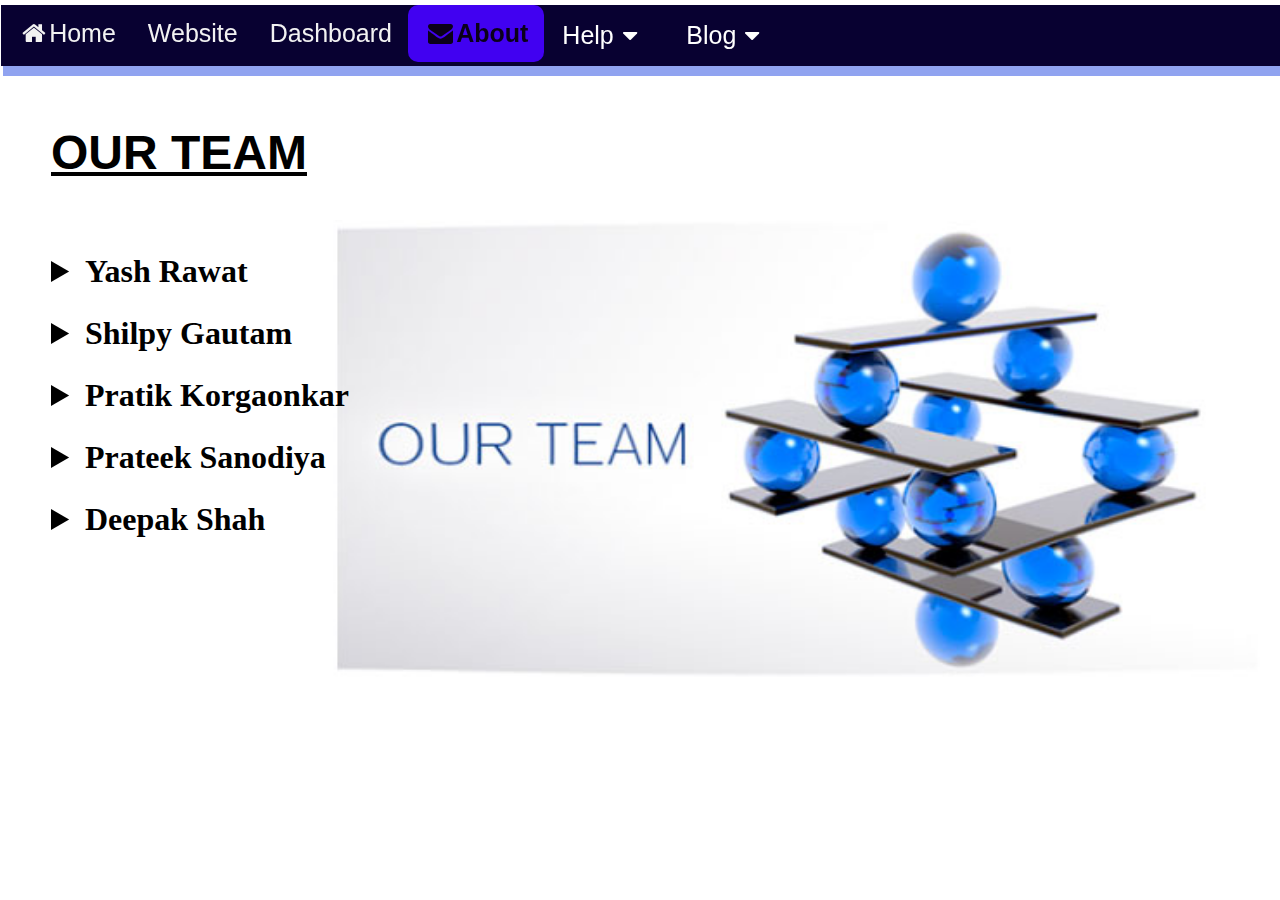
<file: html/Contacts.html>
<!DOCTYPE html>
<html>
    <title>Contact us</title>
    <meta name="viewport" content="width=device-width, initial-scale=1">
    <link rel="stylesheet" href="https://cdnjs.cloudflare.com/ajax/libs/font-awesome/4.7.0/css/font-awesome.min.css">
    <script src="kuchbhi.js"></script>
    <link rel="stylesheet" href="nav.css">
    <link rel="stylesheet" href="contacts.css">

            
    <body>       
      <div class="topnav" id="myTopnav">
        <a href="index.html"><i class="fa fa-fw fa-home"></i>Home</a>
        <a href="website.html">Website</a>
        <a onclick="ourfunction()">Dashboard</a>
        <div class="dropdown">
          <button class="dropbtn">Help<i class="fa fa-fw fa-caret-down"></i></button>
          <div class="dropdown-content">
            <a href="https://kubernetes.io/docs/home/">Documentation</a>
            <a href="https://www.bluematador.com/learn/kubectl-cheatsheet">CheatSheet</a>
          </div>
          </div>
          <div class="dropdown">
          <button class="dropbtn">Blog<i class="fa fa-fw fa-caret-down"></i></button>
          <div class="dropdown-content">
            <a href="https://lambda.grofers.com/how-i-started-working-with-kubernetes-1c60f2eb1886">k8s setup</a>
            <a href="https://cloudplex.io/blog/when-and-when-not-you-need-to-use-kubernetes/">Why k8s</a>
          </div>
          </div>
        <a href="Contacts.html"  class="active"><i class="fa fa-fw fa-envelope"></i>About</a>
        <a href="javascript:void(0);" class="icon" onclick="myFunction()">
          <i class="fa fa-bars"></i>
        </a>
      </div>
      


        <p id=p1><b><u>OUR TEAM</u></b></p>

        <details>
            <summary class="summaryclass"><b>Yash Rawat</b></summary>
            <p><span class="spanlook">LinkedIn Profile:<a href="https://www.linkedin.com/in/yash-rawat-43a257195/">linkedin/YashRawat</a></span></p>
        </details><details>
            <summary class="summaryclass"><b>Shilpy Gautam</b></summary>
            <p><span class="spanlook">LinkedIn Profile:<a href="https://www.linkedin.com/in/shilpy-gautam/">linkedin/ShilpyGautam</a></span></p>
        </details><details>
            <summary class="summaryclass"><b>Pratik Korgaonkar</b></summary>
            <p><span class="spanlook">LinkedIn Profile:<a href="https://www.linkedin.com/in/pratikkorgaonkar/">linkedin/pratikKorgaonkar</a></span></p>
        </details><details>
            <summary class="summaryclass"><b>Prateek Sanodiya</b></summary>
            <p><span class="spanlook">LinkedIn Profile:<a href="https://www.linkedin.com/in/prateek937/">linkedin/PrateekSanodiya</a></span></p>
        </details><details>
        <summary class="summaryclass"><b>Deepak Shah</b></summary>
            <p><span class="spanlook">LinkedIn Profile:<a href="https://www.linkedin.com/in/deepakshah99/">linkedin/DeepakShah</a></span></p>
        </details>


        </body>
        </html>
</file>
<file: html/nav.css>
.topnav {
    background-color:rgb(8, 1, 49);
    position: fixed;
    top: 5px;
    align-items: center;
    font-family:sans-serif;
    width:100%;
    box-shadow: 2px 10px rgb(144, 163, 240);
  }
  
  .topnav a {
    float:left;
    display:inline;
    color: #f2f2f2;
    text-align: center;
    padding: 14px 16px;
    text-decoration: none;
    font-size: 25px;
    border-radius: 10px;
  }
  
  .topnav a:hover , .dropdown:hover .dropbtn{
    background-color: whitesmoke;
    color: rgb(23, 1, 58);
    font-weight: bold;
  }
  
  .topnav a.active {
    background-color: rgb(65, 1, 241);
    color: rgb(11, 0, 26);
    font-weight: bolder;
  }
  
  .topnav .icon {
    display: none;
  }
  
  @media screen and (max-width: 800px) {
    .topnav a:not(:first-child) , .dropdown .dropbtn {display: none;}
    .topnav a.icon {
      float: right;
      display: block;
    }
  }
  
  @media screen and (max-width: 800px) {
    .topnav.responsive {position: relative;}
    .topnav.responsive .icon {
      position: absolute;
      right: 0;
      top: 0;
    }
    .topnav.responsive a {
      float: none;
      display: block;
      text-align: left;
    }
    .topnav.responsive .dropdown {float: none;}
    .topnav.responsive .dropdown-content {position: relative;}
    .topnav.responsive .dropdown .dropbtn {
      display: block;
      width: 100%;
      text-align: left;
    }
  }

  
  .dropbtn  {
    background-color: transparent;
    color: white;
    padding:14px 16px;
    font-size: 25px;
    border-radius: 10px;
    border-color: transparent;
  }
  
  .dropdown {
    position: relative;
    display: inline-block;
  }
  
  .dropdown-content {
    display: none;
    position: absolute;
    background-color:rgb(135, 151, 165);
    min-width: 160px;
    border-radius: 10px;
    /* z-index: 1; */
  }
  
  .dropdown-content a {
    color: black;
    padding: 12px 16px;
    text-decoration: none;
    display: block;
  }
  
  .dropdown-content a:hover {background-color:transparent;}
  
  .dropdown:hover .dropdown-content {display:block;}
</file>
<file: html/contacts.css>
p#p1{
    font-family:Arial, Helvetica, sans-serif;
    padding-top: 50px;
    font-size: 300%;
    color: black;
    margin-top: 75px;
    padding-left: 50px;
}
.summaryclass{
    padding-top: 25px;
    padding-left: 50px;
    font-size: 200%;
    color:black;
}
body{
    background: url("ourTeam-new-2.jpg")no-repeat right fixed ; 
    background-size: 75%;   
    margin: 1px;        
}
.spanlook{
    color:rgb(3, 3, 53);
    font-weight:bold;
    font-size: large;
    padding-left: 65px ;
}
</file>
